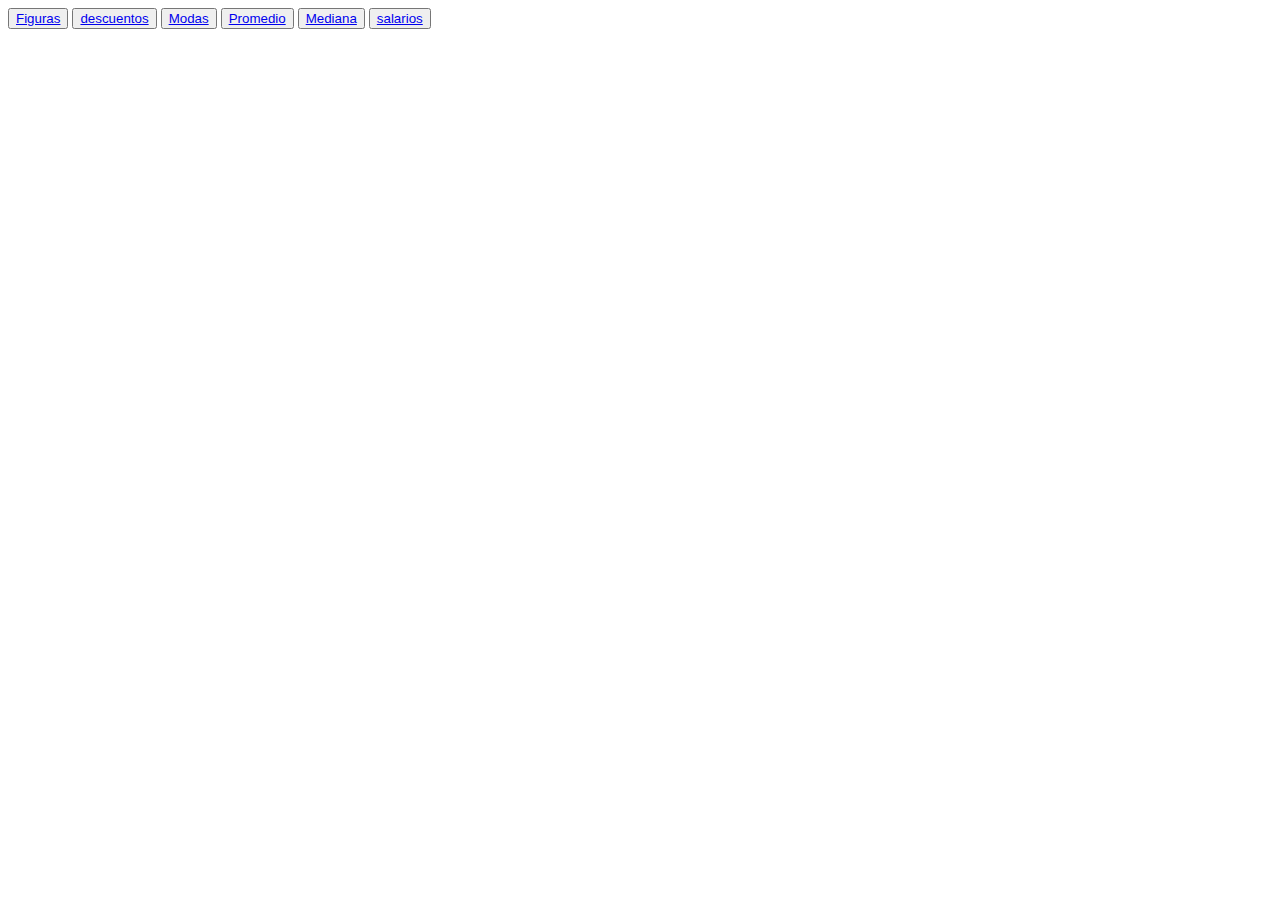
<file: index.html>
<!DOCTYPE html>
<html lang="en">
<head>
  <meta charset="UTF-8">
  <meta http-equiv="X-UA-Compatible" content="IE=edge">
  <meta name="viewport" content="width=device-width, initial-scale=1.0">
  <title>Document</title>
</head>
<body>
  <button><a href="./Figuras.html">Figuras</a></button>
   <button><a href="./descuentos.html">descuentos</a></button>
     <button><a href="./moda.html">Modas</a></button>
   <button><a href="./Promedio.html">Promedio</a></button>
    <button><a href="./Mediana.js">Mediana</a></button>
    <button><a href="./salarios.html">salarios</a></button>
</body>
</html>
</file>
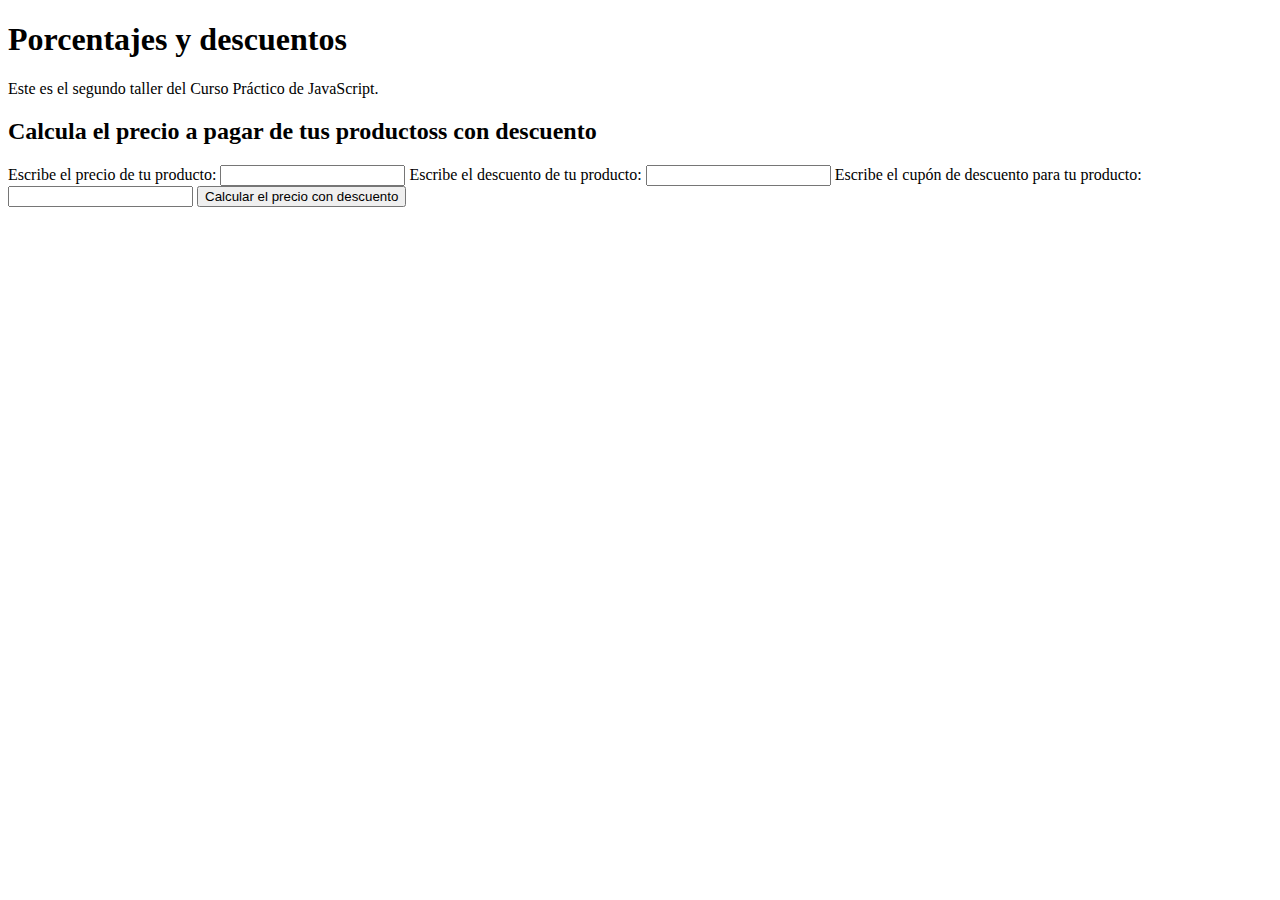
<file: descuentos.html>
<!DOCTYPE html>
<html lang="en">
  <head>
    <meta charset="UTF-8" />
    <meta http-equiv="X-UA-Compatible" content="IE=edge" />
    <meta name="viewport" content="width=device-width, initial-scale=1.0" />
    <title>Document</title>
  </head>
  <body>
    <header>
      <h1>Porcentajes y descuentos</h1>
      <p>Este es el segundo taller del Curso Práctico de JavaScript.</p>
    </header>

    <section>
      <h2>Calcula el precio a pagar de tus productoss con descuento</h2>

      <form>
        <label for="InputPrice">Escribe el precio de tu producto:</label>
        <input id="InputPrice" type="number" />

        <label for="InputDiscount">Escribe el descuento de tu producto:</label>
        <input id="InputDiscount" type="number" />
        <label for="InputCoupon"
          >Escribe el cupón de descuento para tu producto:</label
        >
        <input id="InputCoupon" type="text" />
        <button type="button" onclick="onClickButtonPriceDiscount()">
          Calcular el precio con descuento
        </button>

        <p id="ResultP"></p>
      </form>
    </section>
    <script src="./descuentos.js"></script>
  </body>
</html>
</file>
